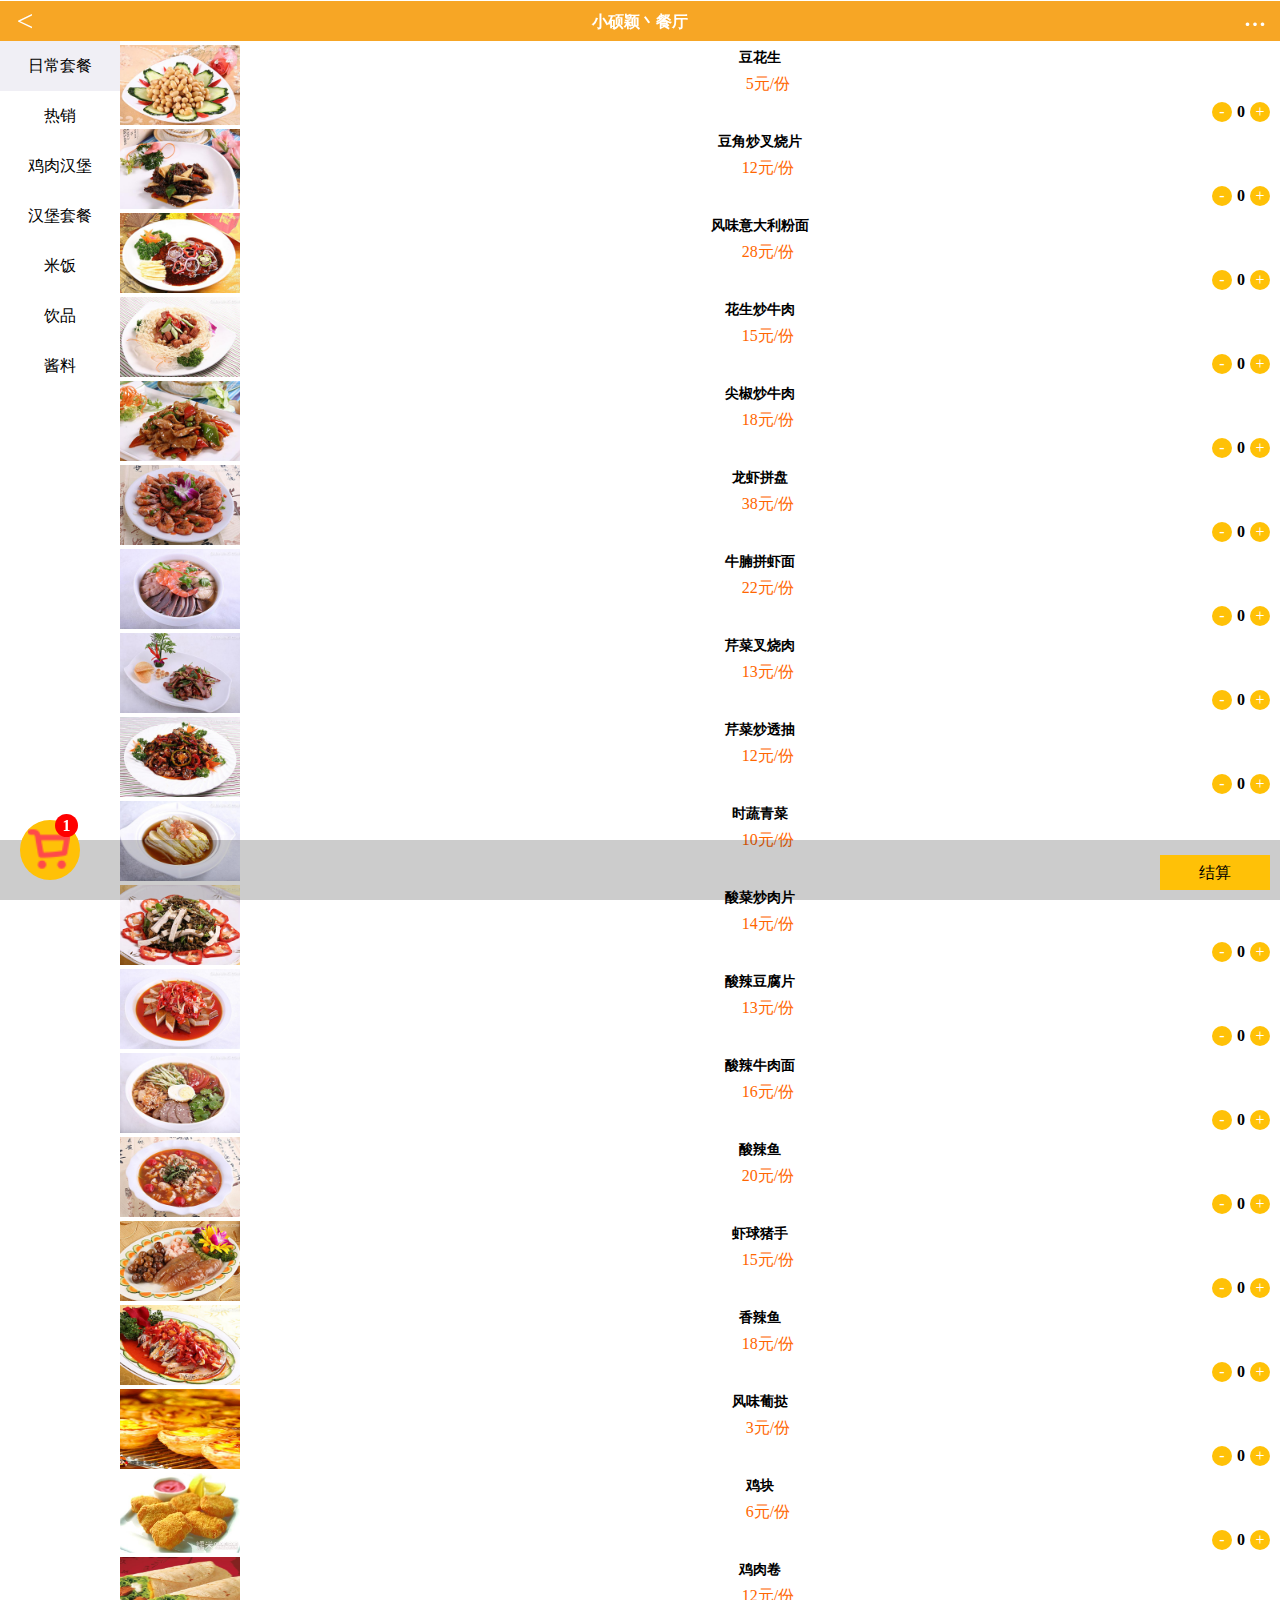
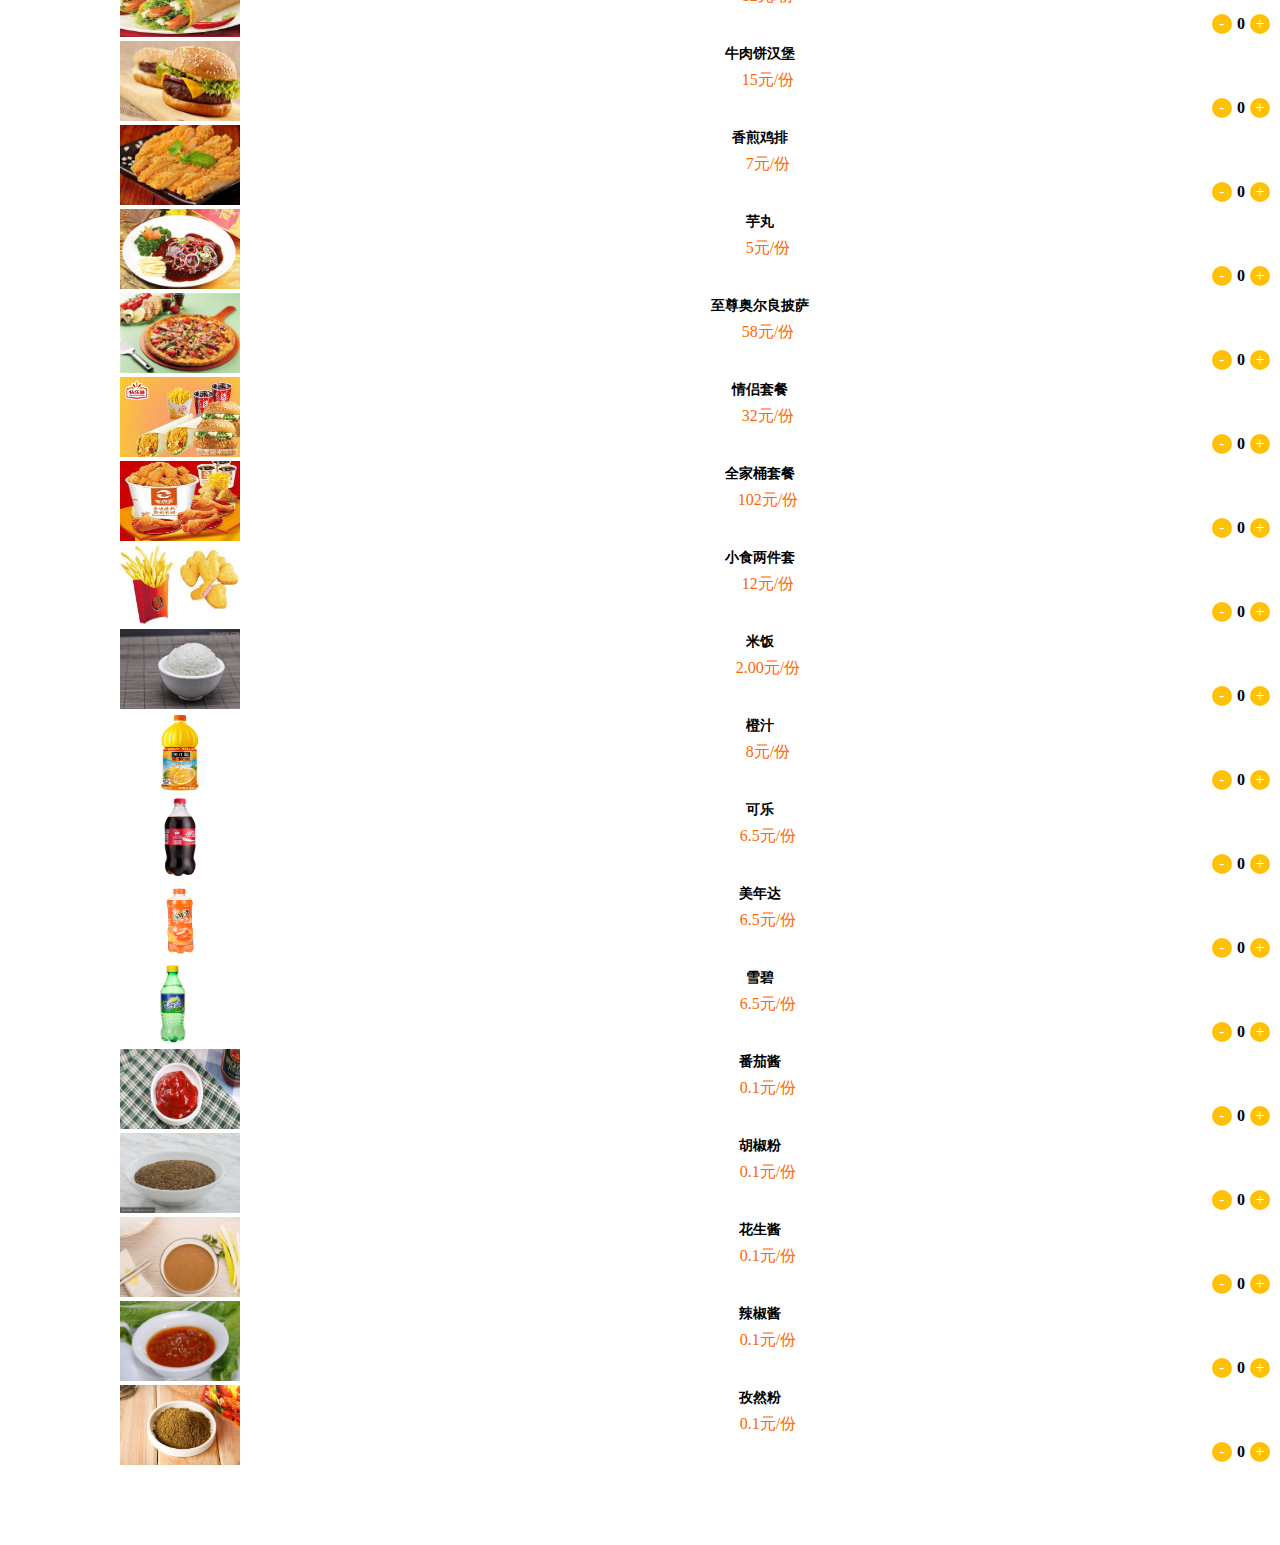
<file: index.html>
﻿<!doctype html>
<html>
<head>
    <meta charset="utf-8">
    <title>欢迎光临</title>
    <meta name="viewport" content="width=device-width,user-scalable=no,minimun-scale=1.0,maximun-scale=1.0">
    <link rel="stylesheet" href="css/frame.css">
    <link rel="stylesheet" href="css/index.css">
    <script src="js/variable.js"></script>
    <script src="js/index.js"></script>
</head>

<body style="padding-bottom:80px">
<div id="big">
<!--手机图标区域-->
    <header>
        <a href="javascript:void(0)">&lt</a>
        <h4>小硕颖丶餐厅</h4>
        <div>...</div>
    </header>
<!--点餐区域-->
<section>
<nav>
    <ul>
        <li>日常套餐</li>
        <li>热销</li>
        <li>鸡肉汉堡</li>
        <li>汉堡套餐</li>
        <li>米饭</li>
        <li>饮品</li>
        <li>酱料</li>
    </ul>
</nav>

<article>
    <!--共36个div对应36件商品-->
    <div>
        <figure><img src="images/豆角炒叉烧片.jpg"></figure>
        <section>
            <h4>豆角炒叉烧片</h4>
            <mark>88</mark>
            <div class="goods_num">
                <span class="minus"></span>
                <b>0</b>
                <span class="plus"></span>
            </div>
        </section>
    </div>
</article>

</section>

<!--购物车结算区域-->
<footer>
    <figure><div><img src="images/fix_car.png"></div><b>1</b></figure>
    <aside id="btn_jump_shopping"><a href="#">结算</a></aside>
</footer>


</div>
</body>
</html>
</file>
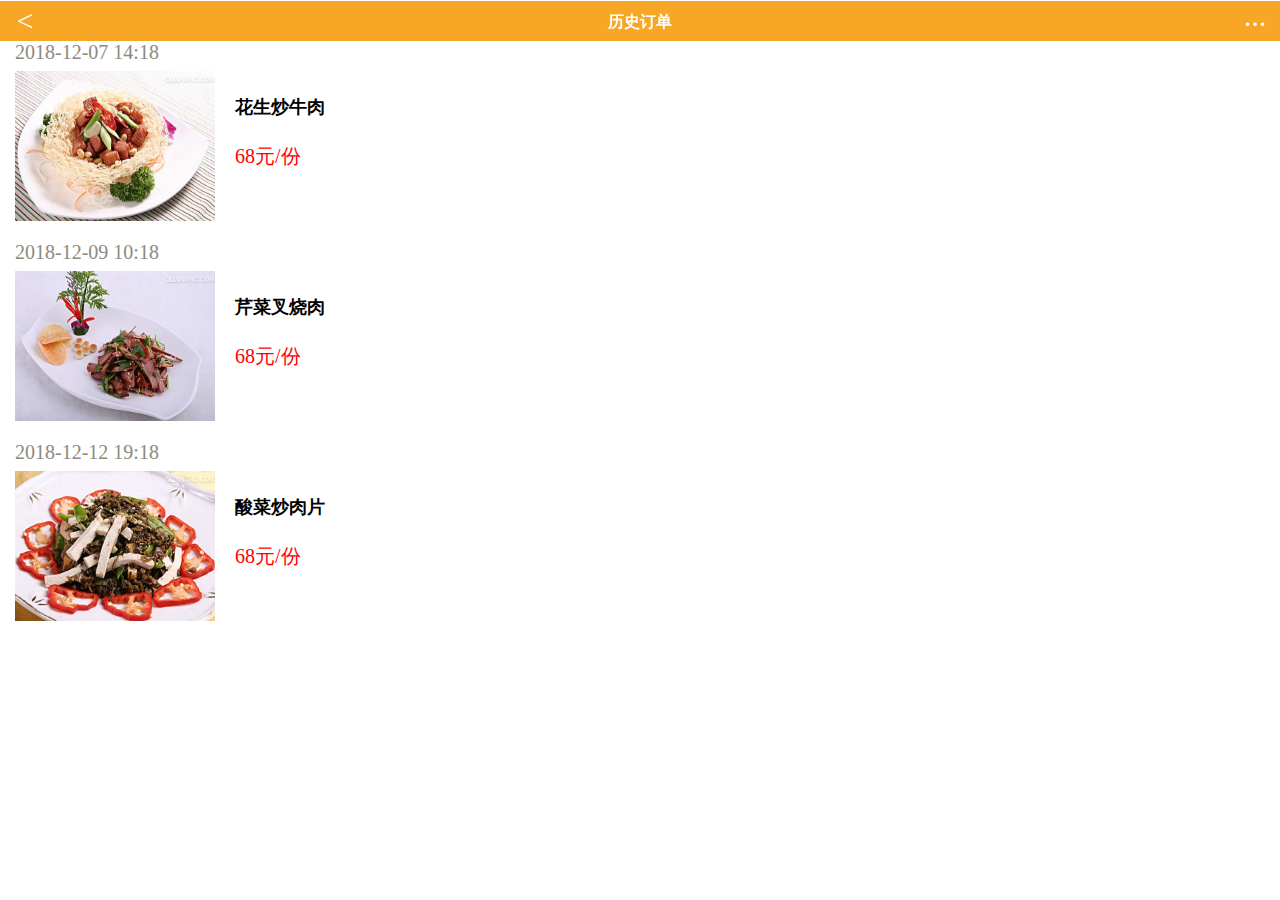
<file: history_order.html>
﻿<!DOCTYPE html>
<html lang="en">
<head>
    <meta charset="UTF-8">
    <title>历史订单</title>
    <meta name="viewport" content="width=device-width,user-scalable=no,minimun-scale=1.0,maximun-scale=1.0">
    <link rel="stylesheet" href="css/frame.css">
    <link rel="stylesheet" href="css/history_order.css">
    <script src="js/variable.js"></script>
    <script src="js/history_order.js"></script>
</head>
<body>
<div id="big">
    <!--手机图标区域-->
    <header>
        <a href="./index.html">&lt</a>
        <h4>历史订单</h4>
        <div>...</div>
    </header>

    <section>
        <article>
            <time>2018-12-07 14:18</time>
            <div>
                <figure><img src="images/花生炒牛肉.jpg"></figure>
                <div>
                    <h4>花生炒牛肉</h4>
                    <mark>68</mark>
                </div>
            </div>
        </article>

        <article>
            <time>2018-12-09 10:18</time>
            <div>
                <figure><img src="images/芹菜叉烧肉.jpg"></figure>
                <div>
                    <h4>芹菜叉烧肉</h4>
                    <mark>68</mark>
                </div>
            </div>
        </article>

        <article>
            <time>2018-12-12 19:18</time>
            <div>
                <figure><img src="images/酸菜炒肉片.jpg"></figure>
                <div>
                    <h4>酸菜炒肉片</h4>
                    <mark>68</mark>
                </div>
            </div>
        </article>
    </section>
</div>
</body>
</html>
</file>
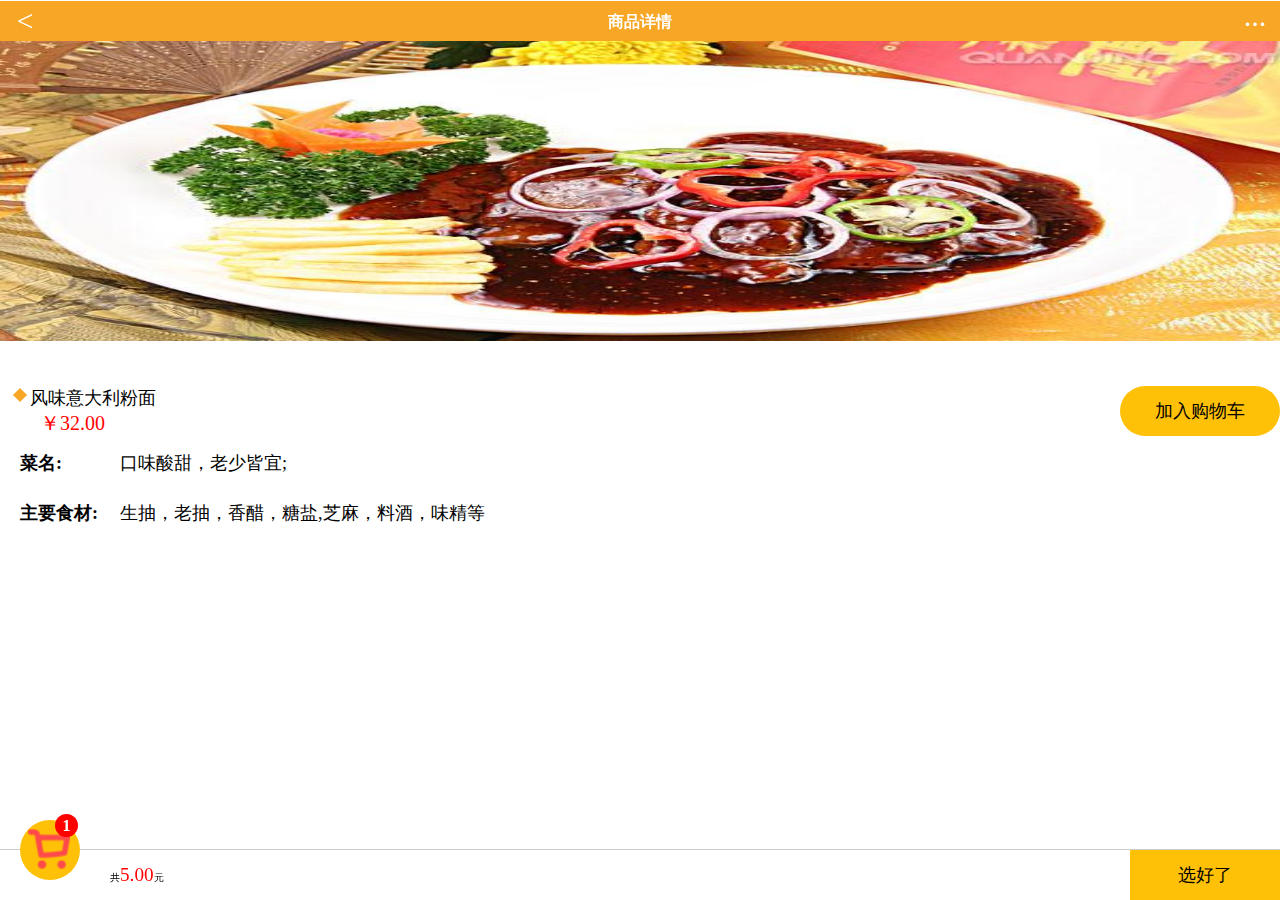
<file: menu.html>
﻿<!DOCTYPE html>
<html lang="en">
<head>
    <meta charset="UTF-8">
    <title>菜品详情页</title>
    <meta name="viewport" content="width=device-width,user-scalable=no,minimun-scale=1.0,maximun-scale=1.0">
    <link rel="stylesheet" href="css/frame.css">
    <link rel="stylesheet" href="css/menu.css">
    <script src="js/variable.js"></script>
    <script src="js/menu.js"></script>
</head>
<body>
<div id="big">
    <!--手机图标区域-->
    <header>
        <a href="./index.html">&lt</a>
        <h4>商品详情</h4>
        <div>...</div>
    </header>
    <!-- 商品内容区域 -->
    <article>
        <figure><img src="images/风味意大利粉面.jpg"></figure>

        <section id="foodPrice">
            <article>
                <div></div>
                <aside>风味意大利粉面</aside>
                <mark>32</mark>
            </article>
            <div>加入购物车</div>
        </section>

        <section id="foodList">
            <aside><b>菜名:</b><span>口味酸甜，老少皆宜;</span></aside>
            <aside><b>主要食材:</b><span>生抽，老抽，香醋，糖盐,芝麻，料酒，味精等</span></aside>
        </section>
    </article>
    <footer>
        <figure><div><img src="images/fix_car.png"></div><b>1</b></figure>
        <aside>选好了</aside>
        <div>5.00</div>
    </footer>
</div>
</body>
</html>
</file>
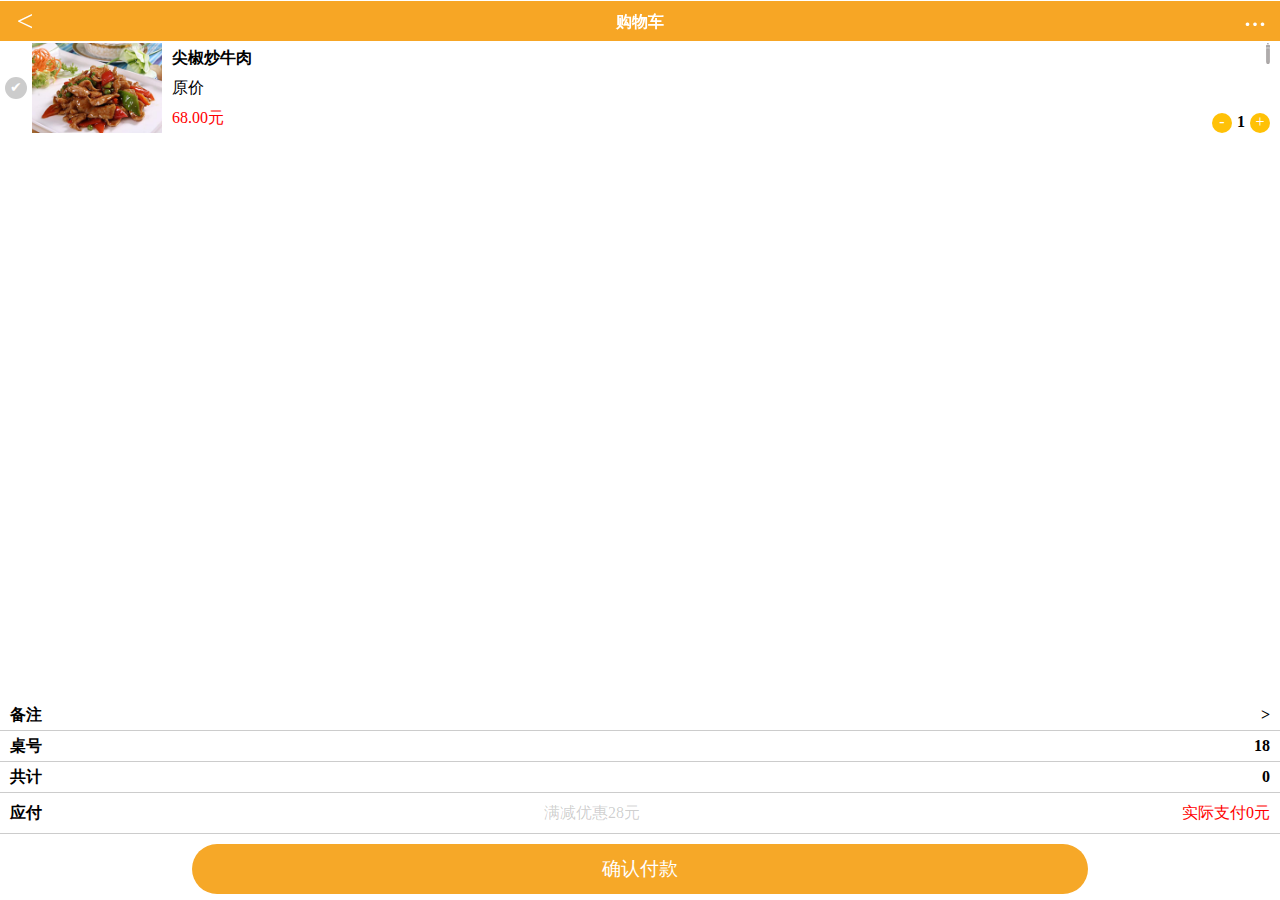
<file: shopping_trolley.html>
﻿<!DOCTYPE html>
<html lang="en">
<head>
    <meta charset="UTF-8">
    <title>购物车</title>
    <meta name="viewport" content="width=device-width,user-scalable=no,minimun-scale=1.0,maximun-scale=1.0">
    <link rel="stylesheet" href="css/frame.css">
    <link rel="stylesheet" href="css/shopping_trolley.css">
    <script src="js/variable.js"></script>
    <script src="js/shopping_trolley.js"></script>
</head>
<!-- 解决因底部固定定位商品内容被遮挡问题 -->
<body style="padding-bottom: 200px;">
<div id="big">
    <!--手机图标区域-->
    <header>
        <a href="./index.html">&lt</a>
        <h4>购物车</h4>
        <div>...</div>
    </header>

    <section>
        <article>
            <aside></aside>
            <figure><img src="images/尖椒炒牛肉.jpg"></figure>
            <div>
                <h4>尖椒炒牛肉</h4>
                <span>原价</span>
                <mark>68</mark>
            </div>
            <footer>
                <aside><img src="images/dustbin.png"></aside>
                <div class="goods_num">
                    <span class="minus"></span>
                    <b>1</b>
                    <span class="plus"></span>
                </div>
            </footer>
        </article>
    </section>

<footer>
    <section>
        <aside>
            <span>备注</span>
            <span>></span>
        </aside>
        <aside>
            <span>桌号</span>
            <span>18</span>
        </aside>
        <aside>
            <span>共计</span>
            <span class="SumPrice">0</span>
        </aside>
        <aside id="pay_price">
            <span>应付</span>
            <span>满减优惠28元</span>
            <mark class="DisCountPrice">0</mark>
        </aside>
        <div><a href="./history_order.html"></a></div>
    </section>
    <!-- <a href="./history_order.html"></a> -->
</footer>
</div>
</body>
</html>
</file>
<file: css/frame.css>
body{
    margin: 0px;
    padding: 0px;
    color: black;
}
img{
    width: 100%;
    height: 100%;
}
nav ul{
    list-style-type: none;
    padding: 0px;
    margin: 0px;
}
a{
    text-decoration: none;
    color:white;
}
#big{
    font-size:16px;
    /*解决塌陷问题*/
    padding-top:1px; 
    
    
   
}
#big>header{
    width: 100%;
    height: 40px;
    line-height: 40px;
    display: flex;
    justify-content:space-between;
    background-color: #f7a625;
    position: fixed;
    text-align: center;
    color:white;
}
#big>header>a{
    width: 50px;
    font-size: 30px;
}
#big>header>h4{
    line-height: 0px;
    flex: 1;
}
#big>header>div{
    width: 50px;
    font-size: 30px;
    line-height: 30px; 
}
</file>
<file: css/index.css>
#big>section{
    width: 100%;
    display: flex;
    margin-top: 40px;
}
section>nav{
    width: 120px;
    text-align: center;
    position: fixed;
    
}
section>nav>ul>li{
    height: 50px;
    line-height:50px;
}
section>article{
    flex:1;
    display:flex;
    flex-direction: column;
    margin-left: 120px;
}
section>article>div{
    height: 80px;
    display: flex;
    margin-top: 4px;
    
}
section>article>div>figure{
    width: 120px;
    margin: 0;
    
}
section>article>div>section{ 
    flex: 1;
    display: flex;
    flex-direction: column;
    justify-content: space-around;
    text-align: center;
}
section>article>div>section>h4{
    margin: 0;
    font-size: 14px;
    
}
section>article>div>section>mark{
    background-color: white;
    color: #ff6600;
    text-indent: 1em;
}
section>article>div>section>mark::after{
    content: "元/份";
   
}
section>article>div>section>div{
    display: flex;
    text-align: center;
    line-height: 20px;
    
    justify-content: flex-end;
}
.goods_num .minus{
    width: 20px;
    height: 20px;
    border-radius: 20px;
    background-color: #ffc107;
}
.goods_num .minus::after{
    content: "-";
    color: white;
}
.goods_num b{
    margin-left: 5px;
    margin-right: 5px;
}
.goods_num .plus{
    width: 20px;
    height: 20px;
    border-radius: 20px;
    background-color: #ffc107;
    margin-right: 10px;
}
.goods_num .plus::after{
    content: "+";
    color: white;
}



/*底部购物车*/
footer{
    display: flex;
    position: fixed;
    width: 100%;
    height: 60px;
    background:rgba(0, 0, 0, 0.2);
    bottom:0px;
}
footer figure{
    margin: 0;
    width: 60px;
    height: 60px;
    border-radius: 60px;
    background-color: #ffc107;
    position: relative;
    top:-20px;
    left: 20px;
}
footer figure img{
    width: 70%;
    margin-left: 8px;
    margin-top: 8px;
}
footer figure b{
    position: relative;
    display: inline-block;
    width: 23px;
    height: 23px;
    line-height: 23px;
    border-radius: 23px;
    text-align: center;
    background-color: red;
    color: white;
    top:-60px;
    left: 35px;
}
footer aside{
    width: 110px;
    height: 35px;
    line-height: 35px;
    text-align: center;
    background-color:#ffc107;
    position: absolute;
    right: 10px;
    bottom:10px;
}
footer aside a{
    color:black
}

/*屏幕大小[0,330)的*/

@media screen and (max-width:330px){
    section>nav{
        width: 100px;
    }
    section>article{
        margin-left: 100px;
    }
    section>article>div>figure{
        width: 100px;
    }
}
/*[330,360)*/
@media screen and (min-width:330px) and (max-width:359px){
    section>nav{
        width: 110px;
    }
    section>article{
        margin-left: 110px;
    }
    section>article>div>figure{
        width: 110px;
    }
}

/*电脑屏幕*/
/* #big{
    width: 375px;
    margin: 0 auto;
} */
</file>
<file: css/history_order.css>
#big>section{
    display: flex;
    flex-direction: column;
    margin-top: 40px;
}
#big>section>article{
    flex: 1;
    display: flex;
    flex-direction: column;
    margin-left: 15px;
    margin-bottom: 20px;
    
}
#big>section>article>time{
    color: #8a8b7e;
    font-size: 20px;
    height: 30px;
}
#big>section>article>div{
    display: flex;
}
#big>section>article>div>figure{
    width: 200px;
    height: 150px;
    margin: 0;
}
#big>section>article>div>div{
    margin-left: 20px;
}
#big>section>article>div>div>h4{
    font-size: 18px;
}
#big>section>article>div>div>mark{
    background-color: white;
    color: red;
    font-size: 20px;
}
#big>section>article>div>div>mark::after{
    content: "元/份";
}

/*历史订单区
#big>section{
    width: 100%;
    position: relative;
    top: 40px;
    background-color: white;
}
#big>section>article{
    width: 100%;
    height: 100px;
    clear: both;
    margin-bottom: 10px;
}
#big>section>time{
    width: 100%;
    display: inline-block;
    text-indent: 1em;
    color: #8a8b7e;
    margin-bottom: 8px;

}
#big>section>article>figure{
    width: 40%;
    float: left;
    margin-left: 15px;
}
#big>section>article>figure>img{
    width: 90%;
    height: 90px;
}
#big>section>article>div{
    width: 30%;
    float: left;
}
#big>section>article>div>h4{
    margin-top: 5px;
	font-size:14px;
}
#big>section>article>div>mark:after{
    content: "元/份";
}
*/
</file>
<file: css/menu.css>
﻿/*商品详情图*/
#big>article{
    display: flex;
    flex-direction: column;
    margin-top: 40px;
}
#big>article>figure{
    margin: 0;
    height: 300px;
    margin-bottom: 30px;
}
#big>article>figure>img{
   display: block;
}
/*商品价格与购物车区*/
#big>article>#foodPrice{
    height: 80px;
    display: flex;
    justify-content: space-between;
    align-items: center;
}
#big>article>#foodPrice>article{
    flex: 1;
}
#big>article>#foodPrice>article>aside{
    font-size:18px;
}
#big>article>#foodPrice>article>div{
    width: 10px;
    height: 10px;
    background-color: #F7A625;
    transform: Rotate(45deg);
    float:left;
    margin-left: 20px;
    margin-top: 4px;
    position: relative;
    left:-5px
}
#big>article>#foodPrice>article>mark{
    display: inline-block;
    margin-left: 40px;
    font-size:20px;
    background-color: white;
    color: red;
}
#big>article>#foodPrice>article>mark:before{
    content: "￥";
}
#big>article>#foodPrice>article>mark:after{
    content: ".00";
}
#big>article>#foodPrice>div{
    width: 160px;
    height: 50px;
    font-size: 18px;
    border-radius: 25px;
    background-color: #ffc107;
    text-align: center;
    line-height: 50px;
    cursor: pointer;
}
/*商品介绍区*/
#big>article>#foodList{
    flex: 1;
    height: 200px;
    display:flex;
    flex-direction: column;
}
#big>article>#foodList>aside{
    
	font-size:18px;
    margin-left: 20px;
    height: 50px;
    display: flex;
    
}
#big>article>#foodList>aside>b{
    width: 100px;
}
#big>article>#foodList>aside>span{
    flex: 1;
    
}
/*底部购物车*/
footer{
    display: flex;
    position: fixed;
    width: 100%;
    height: 50px;
    border-top:solid 1px #cccccc;
    bottom:0px;
}
footer figure{
    margin: 0;
    width: 60px;
    height: 60px;
    border-radius: 60px;
    background-color: #ffc107;
    position: relative;
    top:-30px;
    left: 20px;
}
footer figure img{
    width: 70%;
    margin-left: 8px;
    margin-top: 8px;
}
footer figure b{
    position: relative;
    display: inline-block;
    width: 23px;
    height: 23px;
    line-height: 23px;
    border-radius: 23px;
    text-align: center;
    background-color: red;
    color: white;
    top:-60px;
    left: 35px;
}
footer aside{
    width: 150px;
    height: 50px;
    font-size: 18px;
    line-height: 50px;
    text-align: center;
    background-color:#ffc107;
    position: absolute;
    right: 0px;
    cursor: pointer;
    
    
}
footer aside a{
    color:black
}
footer>div{
    text-align: center;
    line-height: 50px;
    color: red;
    font-size: larger;
    position: relative;
    left: 50px;
    
}
footer>div::before{
    content: "共";
    font-size: 10px;
    color: #000;
}
footer>div::after{
    content: "元";
    font-size: 10px;
    color: #000;
}
@keyframes go {
    from{
        transform: translate(200px,-300px);
    }
    to{
        transform: translateY(0px);
    }
}
</file>
<file: css/shopping_trolley.css>
﻿#big>section{
    display: flex;
    flex-direction: column;
    margin-top: 42px;
}

#big>section>article{
    margin-bottom: 15px;
    display: flex;
    height: 90px;
}
#big>section>article>aside{
    align-self: center;
    margin-left: 5px;
    margin-right: 5px;
    width: 22px;
    height: 22px;
    line-height: 22px;
    font-size: 14px;
    border-radius: 22px;
    background-color: #CCCCCC;
    text-align: center;
    color: white;
    cursor: pointer;
}
#big>section>article>aside::after{
    content: "✔";
    
}
#big>section>article>figure{
    width: 130px;
    margin: 0;
}
#big>section>article>div{
    flex: 1;
    display: flex;
    flex-direction:column;
    justify-content: space-around;
    margin-left: 10px;
    font-size:16px;
    
}
#big>section>article>div>h4{
    margin: 0;
    
}
#big>section>article>div>span{
    
}
#big>section>article>div>mark{
    background-color: white;
    color:red;
}
#big>section>article>div>mark:after{
    content: ".00元";
}
#big>section>article>footer{
    width: 80px;
    display: flex;
    flex-direction:column;
    justify-content: space-between;
    align-items: flex-end;
}
#big>section>article>footer>aside{
    margin-right: 10px;
    display: flex;
    justify-content: flex-end;
}
#big>section>article>footer>.goods_num{
    display: flex;
    text-align: center;
}
.goods_num .minus{
    width: 20px;
    height: 20px;
    border-radius: 20px;
    background-color: #ffc107;
}
.goods_num .minus::after{
    content: "-";
    color: white;
}
.goods_num b{
    margin-left: 5px;
    margin-right: 5px;
}
.goods_num .plus{
    width: 20px;
    height: 20px;
    border-radius: 20px;
    background-color: #ffc107;
    margin-right: 10px;
}
.goods_num .plus::after{
    content: "+";
    color: white;
}

#big>section>article>footer img{
    width: 23%;
}

/*底部付款区域*/
#big>footer{
    width: 100%;
    height: 200px;
    background-color: white;
    position: fixed;
    bottom: 0px;
    
}
#big>footer>section>aside{
    border-bottom: solid 1px #cccccc;
    height: 30px;
    display: flex;
    justify-content: space-between;
    align-items: center;
    font-weight: bold;
}
#big>footer>section>aside>span:nth-child(1){
    margin-left: 10px;
}
#big>footer>section>aside>span:nth-child(2){
    margin-right: 10px;
}
#big #pay_price{
    height: 40px;
}
#pay_price span:nth-child(2){
    font-weight: 400;
    color: rgba(0,0,0,0.2);
    margin-left: -30px;
}
.DisCountPrice{
    background-color: white;
    color: red;
    font-weight: 400;
    margin-right: 10px;
}
#pay_price .DisCountPrice::before{
    content:"实际支付"
}
#pay_price .DisCountPrice::after{
    content:"元"
}
#big>footer>section>div{
    width: 100%;
}
#big>footer>section>div>a{
    width: 70%;
    margin: 10px auto;
    height: 50px;
    border-radius: 35px;
    background-color: #F6A828;
    display: block;
    text-align: center;
    color: white;
    line-height: 50px;
    font-size: larger;
}
#big>footer>section>div>a::after{
    content: "确认付款";
}

/*屏幕大小320以下的*/
@media  (max-width:320px){
    #big>section>article>div{
        
        font-size:14px;
        
    }
    #big>section>article>figure{
        width: 110px;
    }
}


/*顶部不使用frame的css样式,独自用自己的css
#big{
    width:375px;
    height: 100%;
    margin:0 auto;
    position: relative;
}
#big>header{
    position: fixed;
    z-index: 1;/*设置显示优先级
    top: 0px;
}
/*顶部

#top{
    width:375px;
    height:15px;
    background-color:#F7A625;
    font-size:12px;
    text-align:center;
}
/*界面操作
#big>header>article{
    height: 40px;
    text-align: center;
    background-color:#F7A625;
    color: white;

}
#big>header>article>aside{
    width: 15%;
    font-size: 38px;
    line-height: 38px;
    float: left;
}
#big>header>article>aside:after{
    content: "<";
}
#big>header>article>h4{
    width: 75%;
    float: left;
    line-height: 4px;
}
#big>header >article>div{
    width: 10%;
    font-size: 38px;
    float: left;
    line-height: 18px;
}

/*购物车页面
#big>section{
    width: 100%;
    position: relative;
    top: 60px;
    margin-bottom: 220px;
}
#big>section>article{
    width: 100%;
    height: 90px;
    clear: both;
    margin-bottom: 20px;
}
#big>section>article>aside{
    width: 6%;
    float: left;
    background-color: #CCCCCC;
    text-align: center;
    border-radius: 20px;
    margin-top: 45px;
    margin-left: 5px;
    color: white;
    cursor: pointer;
}
#big>section>article>aside:after{
    content: "✔";
}
#big>section>article>figure{
    width: 40%;
    float: left;
    margin-left: 10px;
}
#big>section>article>figure>img{
    width: 90%;
    height: 90px;
}
#big>section>article>div{
    width: 30%;
    float: left;
}
#big>section>article>div>span{
    display: block;
    margin-bottom: 10px;
}
#big>section>article>div>h4{
    margin-top: 5px;
	font-size:14px;
}
#big>section>article>div>mark:after{
    content: ".00元";
}
#big>section>article>footer{
    width: 20%;
    float: left;
}
#big>section>article>footer>aside{
    width: 15px;
    height: 35px;
    margin-bottom: 40px;
    text-align: center;
}
#big>section>article>footer>aside>img{
    width: 100%;
    margin-left: 45px;
    margin-top: 5px;

}
#big>section>article>footer>div>span{
    width: 20px;
    height: 20px;
    background-color: #ffc107;
    border-radius: 15px;
    text-align: center;
    line-height: 20px;
    cursor: pointer;
    display: inline-block;
    color: white;
}
.minus:after{
    content: "-";
}
.plus:after{
    content: "+";
}
/*底部付款区域
#big>footer{
    width: 375px;
    height: 200px;
    background-color: white;
    clear: both;
    position: fixed;
    bottom: 0px;
}
#big>footer>section{

}
#big>footer>section>aside{
    border-bottom: solid 1px #cccccc;

}

#big>footer>section>aside>span{
    display: inline-block;
    height: 30px;
    line-height: 30px;
}
.SumPrice:after{
    content: "元";
}
.DisCountPrice:before{
    content: "实际支付";
}
.DisCountPrice:after{
    content: "元";
}
#big>footer>section>aside>span:first-child{
    text-indent: 1em;
    font-weight: 600;
    width: 20%;
}
#big>footer>section>aside>span:last-child{
    text-align: right;
    width: 78%;
}
#big>footer>section>aside>span>div{
    float:left;
    width: 40%;
    line-height: 50px;
    color: #cccccc;
}
#big>footer>section>aside>span>mark{
    float:left;
    width: 60%;
    line-height: 50px;
    background-color: transparent;
}
#big>footer>a{
    width: 70%;
    margin:5px 60px;
    height: 50px;
    border-radius: 35px;
    background-color: #F6A828;
    display: inline-block;
    text-align: center;
    color: white;
    line-height: 50px;
    font-size: larger;
}
#big>footer>a::after{
    content: "确认付款";
}

*/
</file>
